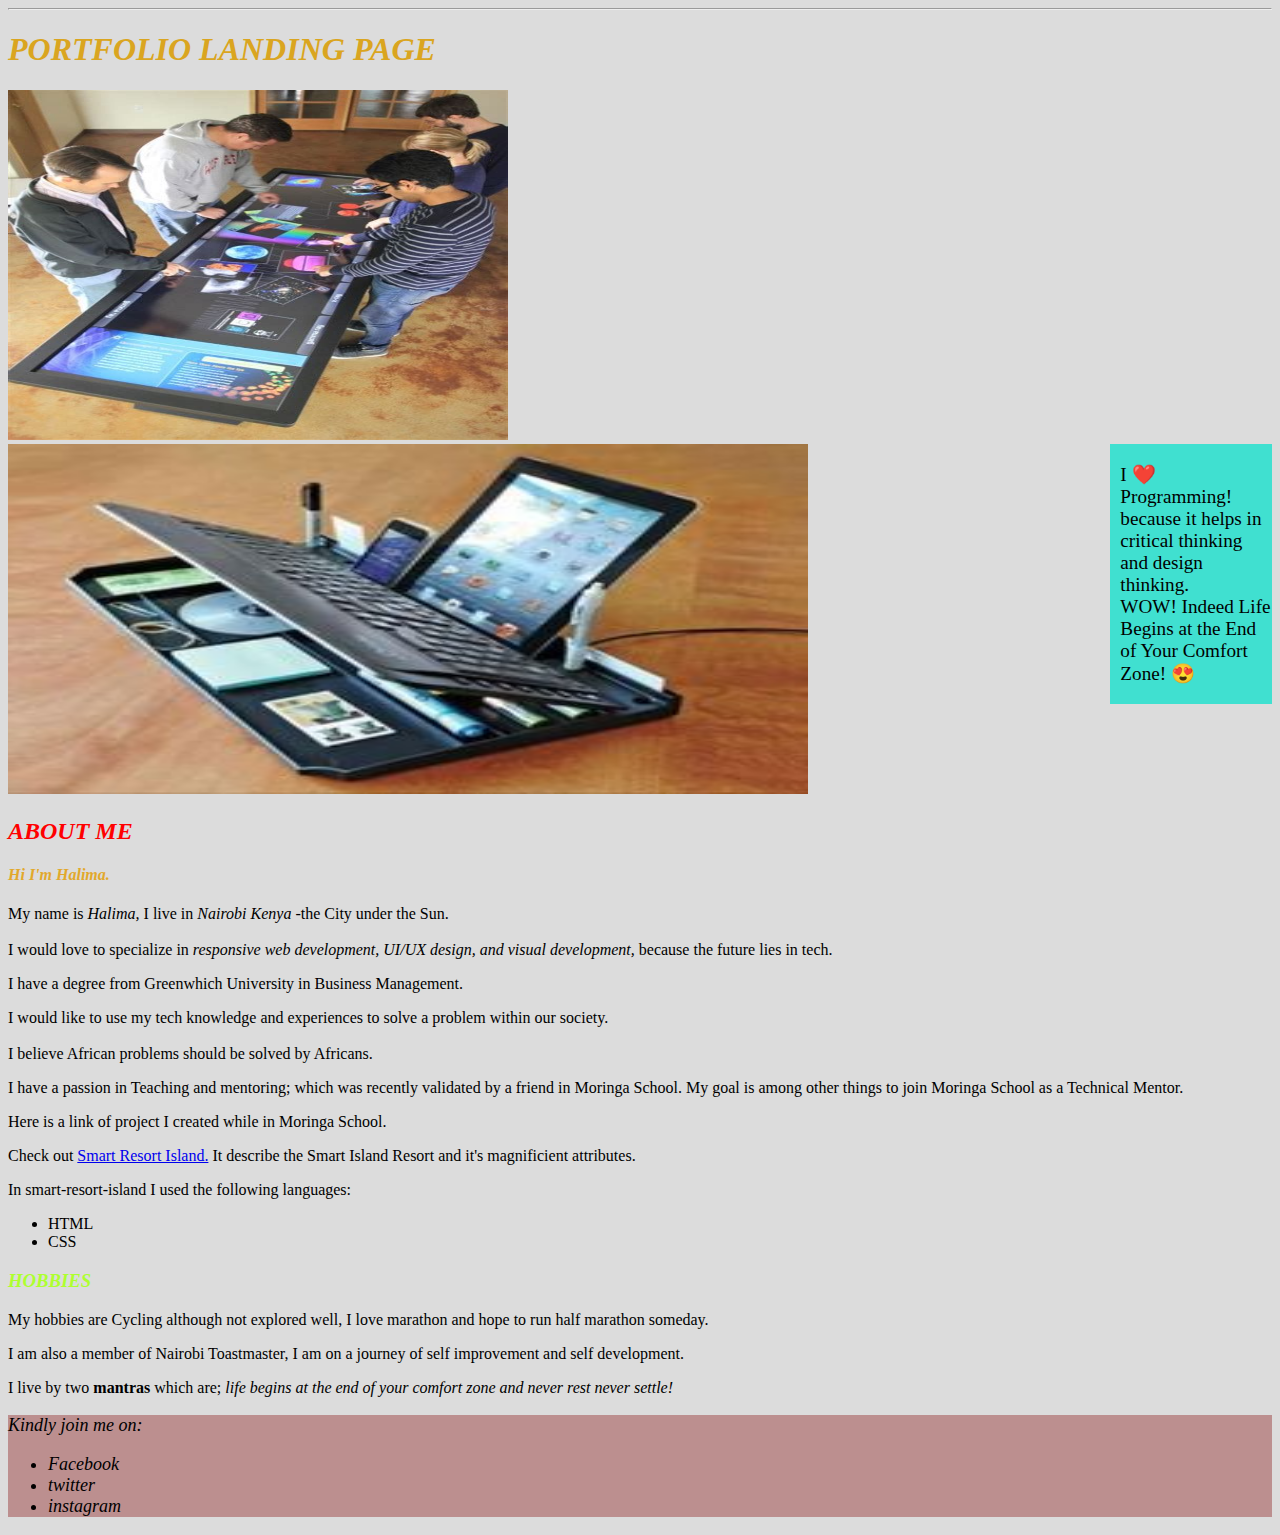
<file: index.html>
<!DOCTYPE html>
<html>
    <head>
        <title>MY PORTFOLIO</title>
        
        <link href="css/styles.css" rel="stylesheet" type="text/css" media="all">
        <meta name="discription" content="This is the description">
        <title>Box model</title>
        

    </head>
    <body>
        
        <hr>
        <h1><span class="h1"> PORTFOLIO LANDING PAGE </span> </h1>
        <img src="image/tech1.jpg" alt="tech image" height="350px" width="500px">
        <img src="image/tech2.jpg" alt="technology image" height="350px" width="800px">
        
        <div class="sidebar">
            <p> I ❤️ Programming! because it helps in critical thinking and design thinking.<br>
                WOW! Indeed Life Begins at the End of Your Comfort Zone! 😍
            </p>
        </div>
        
           <h2> <span class="important"> ABOUT ME</span> </h2>
            <h4> <span class="h4">Hi I'm Halima.</span></h4>
            <p> My name is <em>Halima,</em> I live in <em>Nairobi Kenya</em> -the City under the Sun.<br> 
                   <br> I would love to specialize in <em>responsive web development, UI/UX design, and visual development,</em> 
                    because the future lies in tech. </p>
            <p> I have a degree from Greenwhich University in Business Management. </p>
            <p> I would like to use my tech knowledge and experiences to solve a problem within our society. <br> 
                    <br>I believe African problems should be solved by Africans.</p>
            <P> I have a passion in Teaching and mentoring; which was recently validated by a friend in Moringa School. 
                    My goal is among other things to join Moringa School as a Technical Mentor.</P>
            <p> Here is a link of project I created while in Moringa School. </p>
        <p>Check out <a href="https://halimtullah.github.io/smart-island/"> Smart Resort Island.</a> 
            It describe the Smart Island Resort and it's magnificient attributes.</p>
        
        <p> In smart-resort-island I used the following languages: </p>
        
        <ul>
            <li> HTML</li>
            <li> CSS</li>
        </ul>
                
            <h3> <span class="h3">HOBBIES</span> </h3>  
            <p> My hobbies are Cycling although not explored well, I love marathon and hope to run half marathon someday.</p>
            <p> I am also a member of Nairobi Toastmaster, I am on a journey of self improvement and self development.</p>
            <p> I live by two <strong>mantras</strong> which are; <em>life begins at the end of your comfort zone and never rest never settle!</em></p>

                <footer>
                    <div>
                        <p>Kindly join me on:</p>
                        <ul>
                            <li>Facebook</li>
                            <li>twitter</li>
                            <li>instagram</li>
                        </ul>
                    </div>
                </footer>
        

    </body>


</html>
</file>
<file: css/styles.css>
.important{
    color: red;
    font-style: italic;
}
.h1{
    color: goldenrod;
    font-style: italic;
}
.h3{
    color: greenyellow;
    font-style: italic;
}
.h4{
    color: rgb(226, 168, 43);
    font-style: italic;
}

footer{
    display: block;
    background-color: rosybrown;
    font-style: italic;
    font-size: large;
}
.test-box {
    border-left: 2px solid red;
    border-right: 4px mediumblue;
    border-top: 6px yellowgreen;
    border-bottom: 8px tomato;
    display: block;
}
.sidebar {
    width: 12%;
    height: 25%;
    float: right;
    background-color: turquoise;
    padding-left: 10px;
    font-size: larger;

}


@media screen and (min-width 480px) and (max-width 767px) {
    body {
        background-color: gold;
        color: black;
    }
}
@media screen and (min-width: 768px) { 
    body { 
        background-color: gainsboro;
    }
}
</file>
